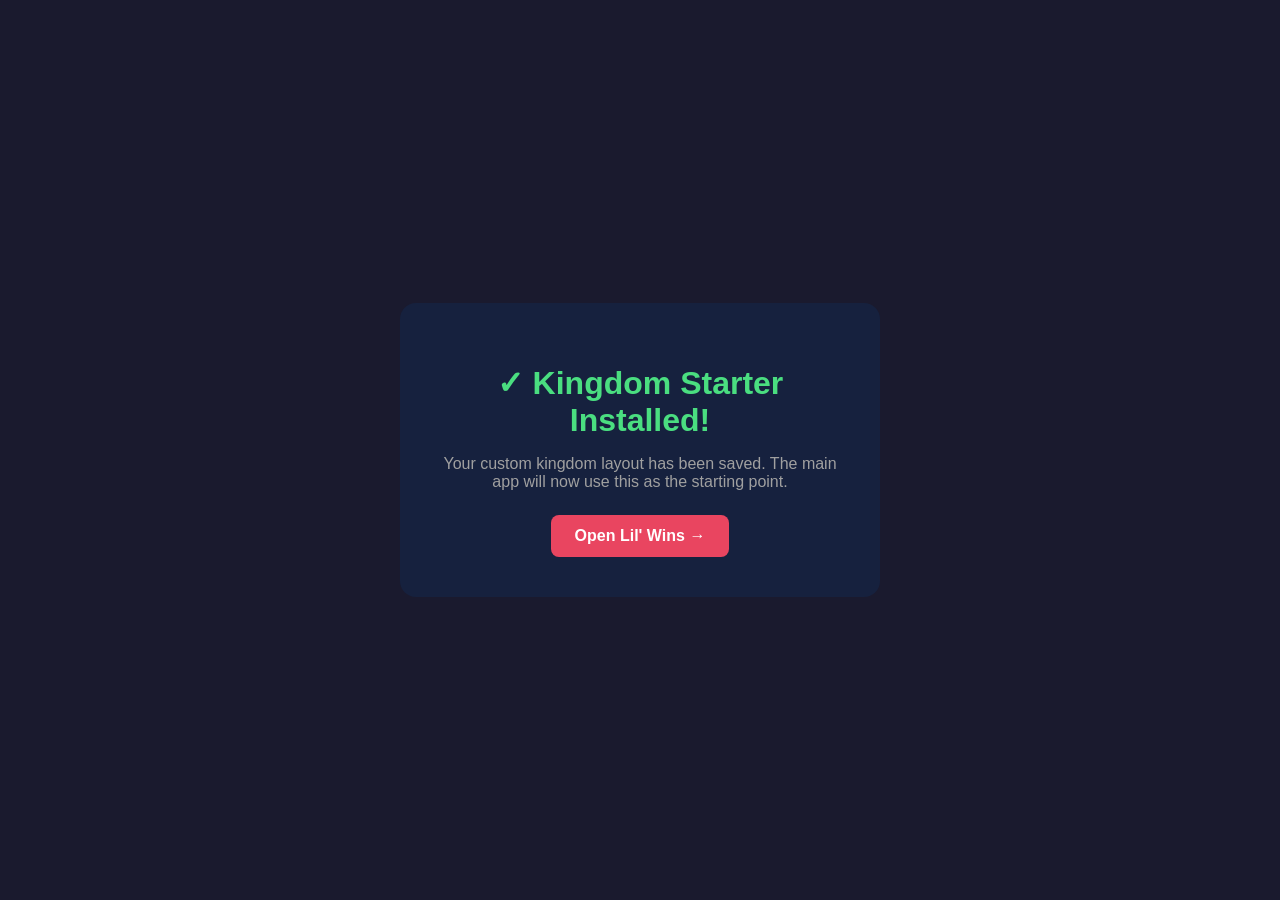
<file: install-starter.html>
<!DOCTYPE html>
<html>
<head>
    <title>Installing Kingdom Starter...</title>
    <style>
        body {
            font-family: -apple-system, sans-serif;
            background: #1a1a2e;
            color: #eaeaea;
            display: flex;
            align-items: center;
            justify-content: center;
            height: 100vh;
            margin: 0;
        }
        .card {
            background: #16213e;
            padding: 40px;
            border-radius: 16px;
            text-align: center;
            max-width: 400px;
        }
        h1 { color: #4ade80; margin-bottom: 16px; }
        p { color: #a0a0a0; margin-bottom: 24px; }
        a {
            display: inline-block;
            background: #e94560;
            color: white;
            padding: 12px 24px;
            border-radius: 8px;
            text-decoration: none;
            font-weight: bold;
        }
        a:hover { background: #ff6b6b; }
    </style>
</head>
<body>
    <div class="card">
        <h1>✓ Kingdom Starter Installed!</h1>
        <p>Your custom kingdom layout has been saved. The main app will now use this as the starting point.</p>
        <a href="index.html">Open Lil' Wins →</a>
    </div>

    <script>
        const template = [
            // CENTER - Church on grass
            { q: 0, r: 0, layer: 1, asset: 'hex_grass', rotation: 0 },
            { q: 0, r: 0, layer: 2, asset: 'church', rotation: 0 },

            // RING 1 - Plaza with decorations around church
            { q: 1, r: 0, layer: 1, asset: 'hex_grass', rotation: 0 },
            { q: 1, r: 0, layer: 2, asset: 'well', rotation: 0 },

            { q: 0, r: 1, layer: 1, asset: 'hex_grass', rotation: 0 },
            { q: 0, r: 1, layer: 2, asset: 'trees_A', rotation: 0.5 },

            { q: -1, r: 1, layer: 1, asset: 'hex_grass', rotation: 0 },
            { q: -1, r: 1, layer: 2, asset: 'trees_B', rotation: 1.2 },

            { q: -1, r: 0, layer: 1, asset: 'hex_grass', rotation: 0 },
            { q: -1, r: 0, layer: 2, asset: 'well', rotation: 0 },

            { q: 0, r: -1, layer: 1, asset: 'hex_grass', rotation: 0 },
            { q: 0, r: -1, layer: 2, asset: 'trees_A', rotation: 2.1 },

            { q: 1, r: -1, layer: 1, asset: 'hex_grass', rotation: 0 },
            { q: 1, r: -1, layer: 2, asset: 'trees_B', rotation: 0.8 },

            // RING 2 - Commercial district (buildings face center)
            { q: 2, r: 0, layer: 1, asset: 'hex_grass', rotation: 0 },
            { q: 2, r: 0, layer: 2, asset: 'market', rotation: 3.14 },

            { q: 1, r: 1, layer: 1, asset: 'hex_grass', rotation: 0 },
            { q: 1, r: 1, layer: 2, asset: 'tavern', rotation: -2.094 },

            { q: -1, r: 2, layer: 1, asset: 'hex_grass', rotation: 0 },
            { q: -1, r: 2, layer: 2, asset: 'well', rotation: 0 },

            { q: -2, r: 1, layer: 1, asset: 'hex_grass', rotation: 0 },
            { q: -2, r: 1, layer: 2, asset: 'blacksmith', rotation: 1.047 },

            { q: -2, r: 0, layer: 1, asset: 'hex_grass', rotation: 0 },
            { q: -2, r: 0, layer: 2, asset: 'home_A', rotation: 0 },

            { q: -1, r: -1, layer: 1, asset: 'hex_grass', rotation: 0 },
            { q: -1, r: -1, layer: 2, asset: 'home_B', rotation: 1.047 },

            { q: 0, r: -2, layer: 1, asset: 'hex_grass', rotation: 0 },
            { q: 0, r: -2, layer: 2, asset: 'trees_A', rotation: 0 },

            { q: 1, r: -2, layer: 1, asset: 'hex_grass', rotation: 0 },
            { q: 1, r: -2, layer: 2, asset: 'home_A', rotation: -1.047 },

            { q: 2, r: -2, layer: 1, asset: 'hex_grass', rotation: 0 },
            { q: 2, r: -2, layer: 2, asset: 'home_B', rotation: -1.047 },

            { q: 2, r: -1, layer: 1, asset: 'hex_grass', rotation: 0 },
            { q: 2, r: -1, layer: 2, asset: 'well', rotation: 0 },

            { q: 0, r: 2, layer: 1, asset: 'hex_grass', rotation: 0 },
            { q: 0, r: 2, layer: 2, asset: 'trees_B', rotation: 1.57 },

            { q: -2, r: 2, layer: 1, asset: 'hex_grass', rotation: 0 },
            { q: -2, r: 2, layer: 2, asset: 'home_A', rotation: 2.094 },

            // RING 3 - Residential
            { q: 3, r: 0, layer: 1, asset: 'hex_grass', rotation: 0 },
            { q: 3, r: 0, layer: 2, asset: 'home_A', rotation: 3.14 },

            { q: 3, r: -1, layer: 1, asset: 'hex_grass', rotation: 0 },
            { q: 3, r: -1, layer: 2, asset: 'home_B', rotation: 3.14 },

            { q: 3, r: -2, layer: 1, asset: 'hex_grass', rotation: 0 },
            { q: 3, r: -2, layer: 2, asset: 'trees_A', rotation: 0 },

            { q: 3, r: -3, layer: 1, asset: 'hex_grass', rotation: 0 },
            { q: 3, r: -3, layer: 2, asset: 'home_A', rotation: -1.047 },

            { q: 2, r: 1, layer: 1, asset: 'hex_grass', rotation: 0 },
            { q: 2, r: 1, layer: 2, asset: 'home_B', rotation: -2.094 },

            { q: 1, r: 2, layer: 1, asset: 'hex_grass', rotation: 0 },
            { q: 1, r: 2, layer: 2, asset: 'home_A', rotation: -2.094 },

            { q: 0, r: 3, layer: 1, asset: 'hex_grass', rotation: 0 },
            { q: 0, r: 3, layer: 2, asset: 'trees_B', rotation: 0 },

            { q: -1, r: 3, layer: 1, asset: 'hex_grass', rotation: 0 },
            { q: -1, r: 3, layer: 2, asset: 'home_B', rotation: 2.094 },

            { q: -2, r: 3, layer: 1, asset: 'hex_grass', rotation: 0 },
            { q: -2, r: 3, layer: 2, asset: 'home_A', rotation: 2.094 },

            { q: -3, r: 3, layer: 1, asset: 'hex_grass', rotation: 0 },
            { q: -3, r: 3, layer: 2, asset: 'windmill', rotation: 0 },

            { q: -3, r: 2, layer: 1, asset: 'hex_grass', rotation: 0 },
            { q: -3, r: 2, layer: 2, asset: 'home_B', rotation: 1.047 },

            { q: -3, r: 1, layer: 1, asset: 'hex_grass', rotation: 0 },
            { q: -3, r: 1, layer: 2, asset: 'trees_A', rotation: 0.785 },

            { q: -3, r: 0, layer: 1, asset: 'hex_grass', rotation: 0 },
            { q: -3, r: 0, layer: 2, asset: 'home_A', rotation: 0 },

            { q: -2, r: -1, layer: 1, asset: 'hex_grass', rotation: 0 },
            { q: -2, r: -1, layer: 2, asset: 'home_B', rotation: 0 },

            { q: -1, r: -2, layer: 1, asset: 'hex_grass', rotation: 0 },
            { q: -1, r: -2, layer: 2, asset: 'home_A', rotation: -1.047 },

            { q: 0, r: -3, layer: 1, asset: 'hex_grass', rotation: 0 },
            { q: 0, r: -3, layer: 2, asset: 'lumbermill', rotation: 0 },

            { q: 1, r: -3, layer: 1, asset: 'hex_grass', rotation: 0 },
            { q: 1, r: -3, layer: 2, asset: 'trees_B', rotation: 0 },

            { q: 2, r: -3, layer: 1, asset: 'hex_grass', rotation: 0 },
            { q: 2, r: -3, layer: 2, asset: 'home_B', rotation: -1.047 },

            // RING 4 - More residential and farms
            { q: 4, r: 0, layer: 1, asset: 'hex_grass', rotation: 0 },
            { q: 4, r: 0, layer: 2, asset: 'barracks', rotation: 3.14 },

            { q: 4, r: -1, layer: 1, asset: 'hex_grass', rotation: 0 },
            { q: 4, r: -1, layer: 2, asset: 'target', rotation: 3.14 },

            { q: 4, r: -2, layer: 1, asset: 'hex_grass', rotation: 0 },
            { q: 4, r: -2, layer: 2, asset: 'archeryrange', rotation: 3.14 },

            { q: 4, r: -3, layer: 1, asset: 'hex_grass', rotation: 0 },
            { q: 4, r: -3, layer: 2, asset: 'weaponrack', rotation: 0 },

            { q: 4, r: -4, layer: 1, asset: 'hex_grass', rotation: 0 },
            { q: 4, r: -4, layer: 2, asset: 'tent', rotation: -1.047 },

            { q: 3, r: 1, layer: 1, asset: 'hex_grass', rotation: 0 },
            { q: 3, r: 1, layer: 2, asset: 'home_B', rotation: -2.094 },

            { q: 2, r: 2, layer: 1, asset: 'hex_grass', rotation: 0 },
            { q: 2, r: 2, layer: 2, asset: 'barrel', rotation: 1.5 },

            { q: 1, r: 3, layer: 1, asset: 'hex_grass', rotation: 0 },
            { q: 1, r: 3, layer: 2, asset: 'grain', rotation: -2.094 },

            { q: 0, r: 4, layer: 1, asset: 'hex_grass', rotation: 0 },
            { q: 0, r: 4, layer: 2, asset: 'windmill', rotation: 0 },

            { q: -1, r: 4, layer: 1, asset: 'hex_grass', rotation: 0 },
            { q: -1, r: 4, layer: 2, asset: 'wheelbarrow', rotation: 2.094 },

            { q: -2, r: 4, layer: 1, asset: 'hex_grass', rotation: 0 },
            { q: -2, r: 4, layer: 2, asset: 'sack', rotation: 0.5 },

            { q: -3, r: 4, layer: 1, asset: 'hex_grass', rotation: 0 },
            { q: -3, r: 4, layer: 2, asset: 'home_A', rotation: 2.094 },

            { q: -4, r: 4, layer: 1, asset: 'hex_grass', rotation: 0 },
            { q: -4, r: 4, layer: 2, asset: 'hills', rotation: 0 },

            { q: -4, r: 3, layer: 1, asset: 'hex_grass', rotation: 0 },
            { q: -4, r: 3, layer: 2, asset: 'crate', rotation: 1.047 },

            { q: -4, r: 2, layer: 1, asset: 'hex_grass', rotation: 0 },
            { q: -4, r: 2, layer: 2, asset: 'lumber', rotation: 0 },

            { q: -4, r: 1, layer: 1, asset: 'hex_grass', rotation: 0 },
            { q: -4, r: 1, layer: 2, asset: 'trees_B', rotation: 0.8 },

            { q: -4, r: 0, layer: 1, asset: 'hex_grass', rotation: 0 },
            { q: -4, r: 0, layer: 2, asset: 'home_A', rotation: 0 },

            { q: -3, r: -1, layer: 1, asset: 'hex_grass', rotation: 0 },
            { q: -3, r: -1, layer: 2, asset: 'stage', rotation: 0 },

            { q: -2, r: -2, layer: 1, asset: 'hex_grass', rotation: 0 },
            { q: -2, r: -2, layer: 2, asset: 'flag', rotation: 1.2 },

            { q: -1, r: -3, layer: 1, asset: 'hex_grass', rotation: 0 },
            { q: -1, r: -3, layer: 2, asset: 'home_A', rotation: -1.047 },

            { q: 0, r: -4, layer: 1, asset: 'hex_grass', rotation: 0 },
            { q: 0, r: -4, layer: 2, asset: 'windmill', rotation: 0 },

            { q: 1, r: -4, layer: 1, asset: 'hex_grass', rotation: 0 },
            { q: 1, r: -4, layer: 2, asset: 'tent', rotation: -1.047 },

            { q: 2, r: -4, layer: 1, asset: 'hex_grass', rotation: 0 },
            { q: 2, r: -4, layer: 2, asset: 'trees_B', rotation: 0 },

            { q: 3, r: -4, layer: 1, asset: 'hex_grass', rotation: 0 },
            { q: 3, r: -4, layer: 2, asset: 'home_A', rotation: -1.047 },

            // RING 5 - Outer farms and nature
            { q: 5, r: -2, layer: 1, asset: 'hex_grass', rotation: 0 },
            { q: 5, r: -2, layer: 2, asset: 'lumbermill', rotation: 3.14 },

            { q: 5, r: -3, layer: 1, asset: 'hex_grass', rotation: 0 },
            { q: 5, r: -3, layer: 2, asset: 'lumber', rotation: 0 },

            { q: 5, r: -4, layer: 1, asset: 'hex_grass', rotation: 0 },
            { q: 5, r: -4, layer: 2, asset: 'rocks', rotation: 0 },

            { q: 5, r: -1, layer: 1, asset: 'hex_grass', rotation: 0 },
            { q: 5, r: -1, layer: 2, asset: 'target', rotation: 3.14 },

            { q: -5, r: 3, layer: 1, asset: 'hex_grass', rotation: 0 },
            { q: -5, r: 3, layer: 2, asset: 'mine', rotation: 1.047 },

            { q: -5, r: 4, layer: 1, asset: 'hex_grass', rotation: 0 },
            { q: -5, r: 4, layer: 2, asset: 'crate', rotation: 0.5 },

            { q: -5, r: 5, layer: 1, asset: 'hex_grass', rotation: 0 },
            { q: -5, r: 5, layer: 2, asset: 'hills', rotation: 0 },

            { q: 0, r: 5, layer: 1, asset: 'hex_grass', rotation: 0 },
            { q: 0, r: 5, layer: 2, asset: 'grain', rotation: 1.8 },

            { q: 0, r: -5, layer: 1, asset: 'hex_grass', rotation: 0 },
            { q: 0, r: -5, layer: 2, asset: 'trees_B', rotation: 0 },

            { q: -1, r: 5, layer: 1, asset: 'hex_grass', rotation: 0 },
            { q: -1, r: 5, layer: 2, asset: 'wheelbarrow', rotation: 2.5 },

            { q: 1, r: -5, layer: 1, asset: 'hex_grass', rotation: 0 },
            { q: 1, r: -5, layer: 2, asset: 'barrel', rotation: 0 },

            // Characters wandering the outskirts
            { q: 5, r: 0, layer: 1, asset: 'hex_grass', rotation: 0 },
            { q: 5, r: 0, layer: 2, asset: 'knight', rotation: 3.14 },

            { q: -5, r: 2, layer: 1, asset: 'hex_grass', rotation: 0 },
            { q: -5, r: 2, layer: 2, asset: 'barbarian', rotation: 1.047 },

            { q: 3, r: 2, layer: 1, asset: 'hex_grass', rotation: 0 },
            { q: 3, r: 2, layer: 2, asset: 'mage', rotation: -2.094 },

            { q: -3, r: -2, layer: 1, asset: 'hex_grass', rotation: 0 },
            { q: -3, r: -2, layer: 2, asset: 'ranger', rotation: 0 },

            { q: 2, r: 3, layer: 1, asset: 'hex_grass', rotation: 0 },
            { q: 2, r: 3, layer: 2, asset: 'rogue', rotation: -1.5 },
        ];

        // Save to localStorage
        localStorage.setItem('kingdomStarterTemplate', JSON.stringify(template));
        localStorage.removeItem('tinyHabitsKingdom');
        localStorage.removeItem('tinyHabitsGarden');

        console.log('✓ Kingdom starter template installed!');
    </script>
</body>
</html>
</file>
